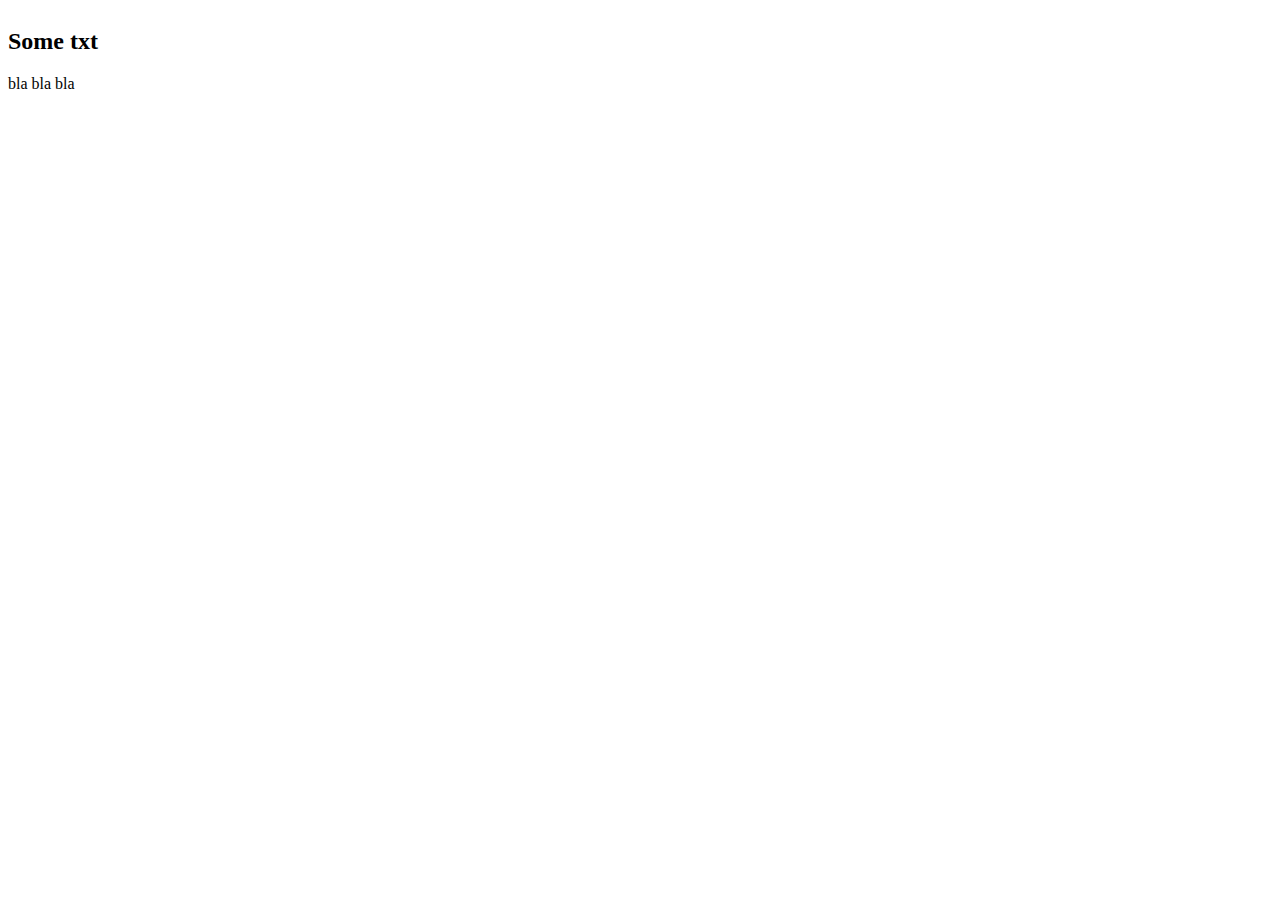
<file: test.html>
<!DOCTYPE html>
<html>
<head>
    <title>Test</title>
</head>
<body>
    <div class="ext-box" style="display: table; width:100%;">
        <div class="int-box" style="display: table-cell; vertical-align: middle;">
            <h2>Some txt</h2>
            <p>bla bla bla</p>
        </div>
    </div>
</body>
</html>
</file>
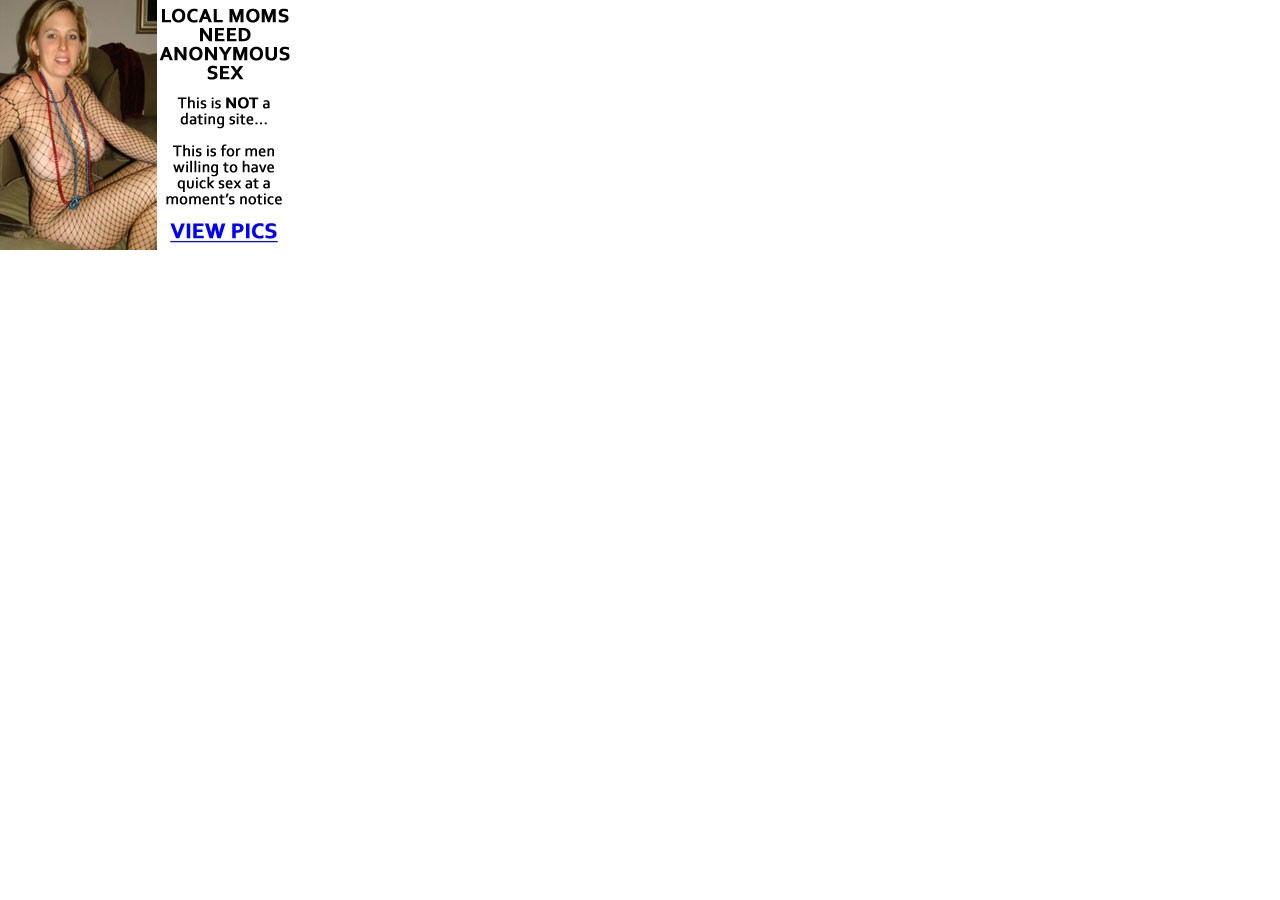
<file: img/Watch 249071 mp4_files/ads-iframe-display(1).html>
<!-- saved from url=(0197)http://syndication.exosrv.com/ads-iframe-display.php?idzone=2042143&type=300x250&p=http%3A//a.vartoken.com/OX/CLA/d-cla.php%3Fspot%3DSWFOO&dt=1564871853280&sub=&tags=&screen_resolution=1171x659&el= -->
<html><head><meta http-equiv="Content-Type" content="text/html; charset=UTF-8"></head><body style="margin:0px;"><a href="http://main.exosrv.com/click.php?data=[base64]%3D%3D" target="_blank" ontouchstart="" onclick="var href=&#39;http://main.exosrv.com/click.php?data=[base64]%3D%3D&#39;; this.href = href + &#39;&amp;clickX=&#39; + event.clientX + &#39;&amp;clickY=&#39; + event.clientY;"><img width="300" height="250" src="./e115dad030f2641c816994f0ef6aea051dac4077.jpg" border="0"></a></body></html>
</file>
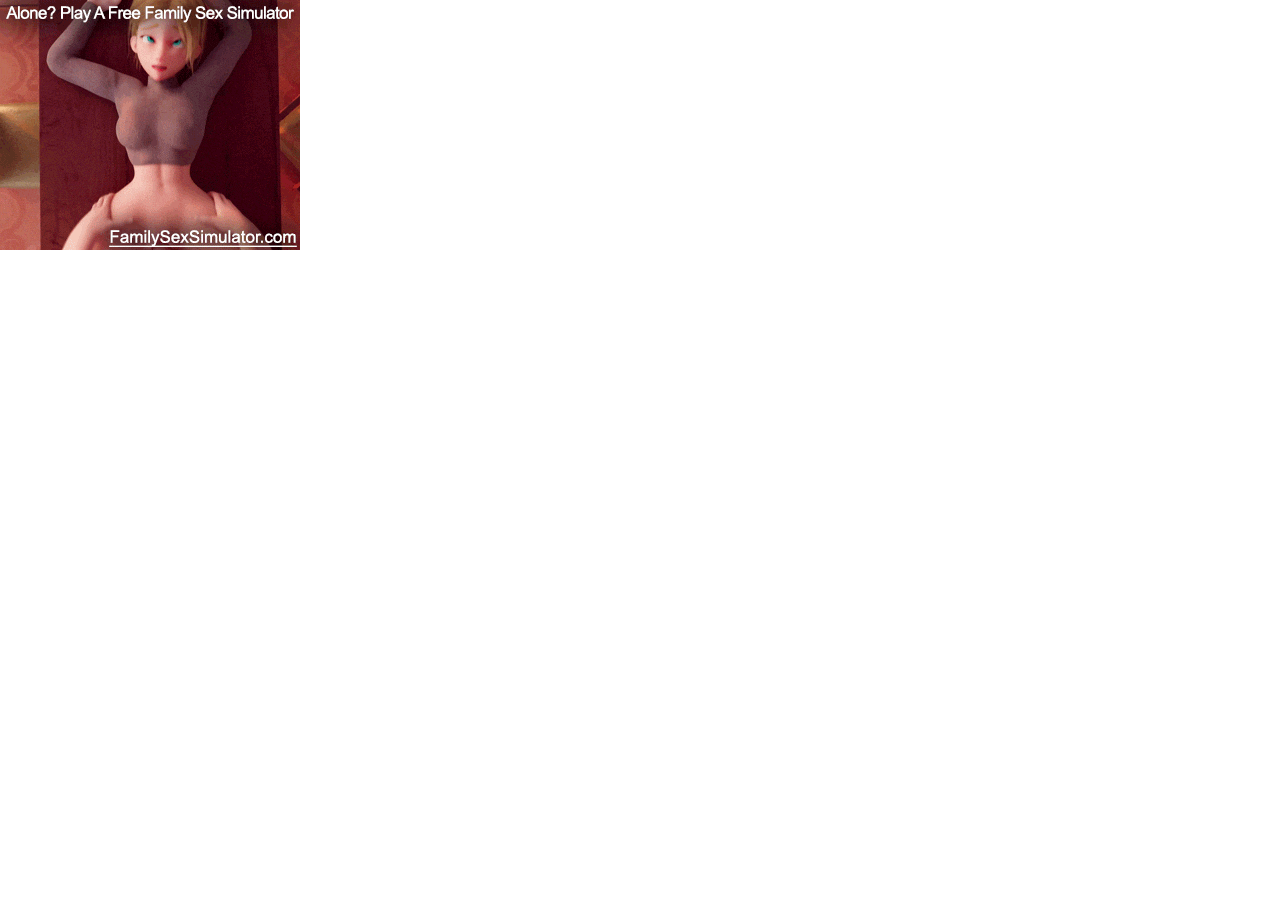
<file: img/Watch 249071 mp4_files/ads-iframe-display(2).html>
<!-- saved from url=(0187)http://syndication.exoclick.com/ads-iframe-display.php?idzone=942162&type=300x250&p=http%3A//clipsage.com/view/g59j6p5blh8a.html&dt=1564871852964&sub=&tags=&screen_resolution=1171x659&el= -->
<html><head><meta http-equiv="Content-Type" content="text/html; charset=UTF-8"></head><body style="margin:0px;"><a href="http://main.exoclick.com/click.php?data=[base64]%3D%3D" target="_blank" ontouchstart="" onclick="var href=&#39;http://main.exoclick.com/click.php?data=[base64]%3D%3D&#39;; this.href = href + &#39;&amp;clickX=&#39; + event.clientX + &#39;&amp;clickY=&#39; + event.clientY;"><img width="300" height="250" src="./1ae8de23f437b4d37a1574dae3ca752436aa2ac8.gif" border="0"></a></body></html>
</file>
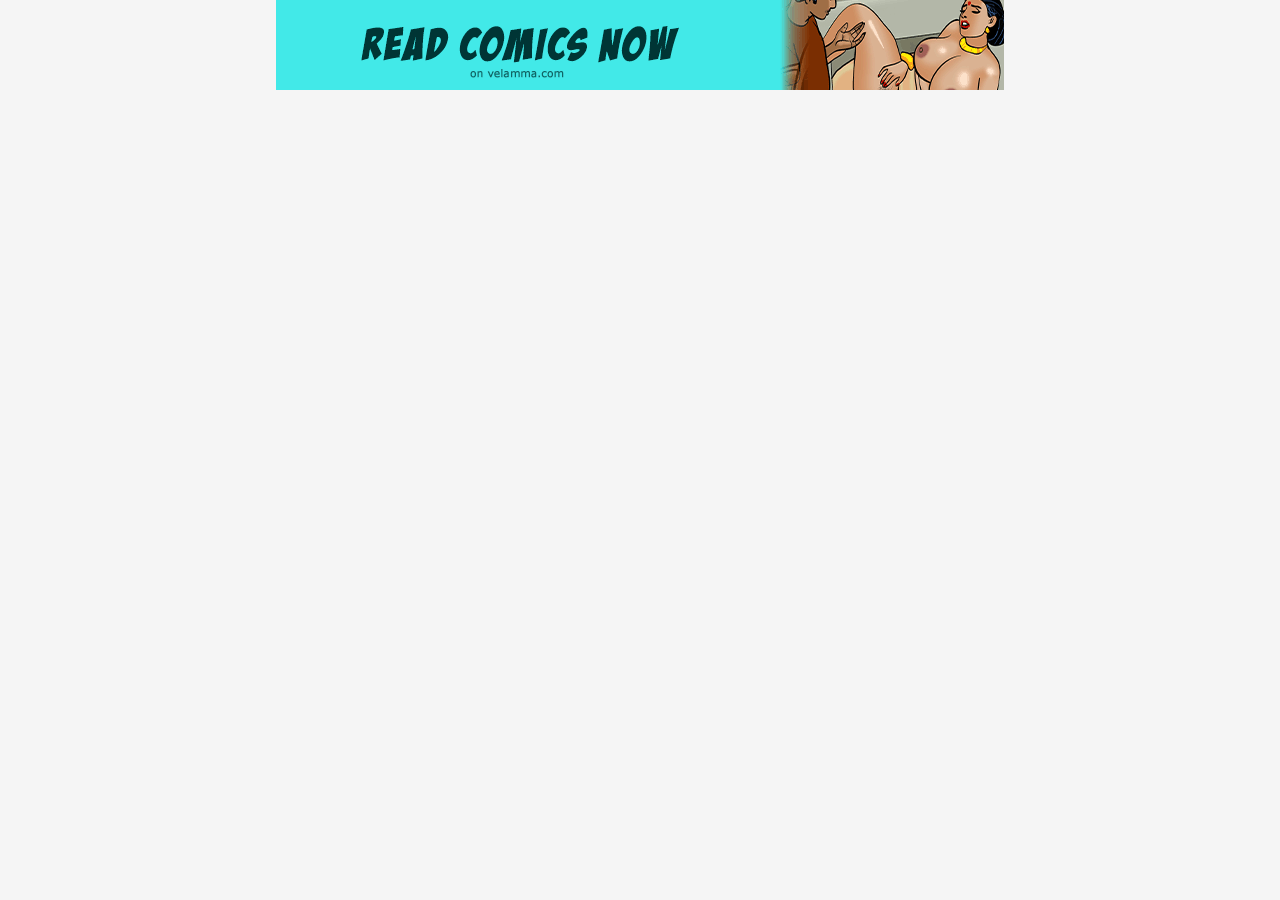
<file: img/Watch 249071 mp4_files/d-cla(1).html>
<!-- saved from url=(0048)http://a.vartoken.com/OX/CLA/d-cla.php?spot=HEAD -->
<html><head><meta http-equiv="Content-Type" content="text/html; charset=UTF-8">
<style type="text/css">
body{margin:0;padding:0}
</style>
</head>
<body bgcolor="#f5f5f5" marginwidth="0" marginheight="0"><center><a target="_blank" href="https://www.velamma.com/tag/free-episode/?affID=CLA&amp;media=BANNER-HEAD-v_promotion_728x90_03_gif"><img border="0" width="728" height="90" src="./v_promotion_728x90_03.webp"></a></center>

</body></html>
</file>
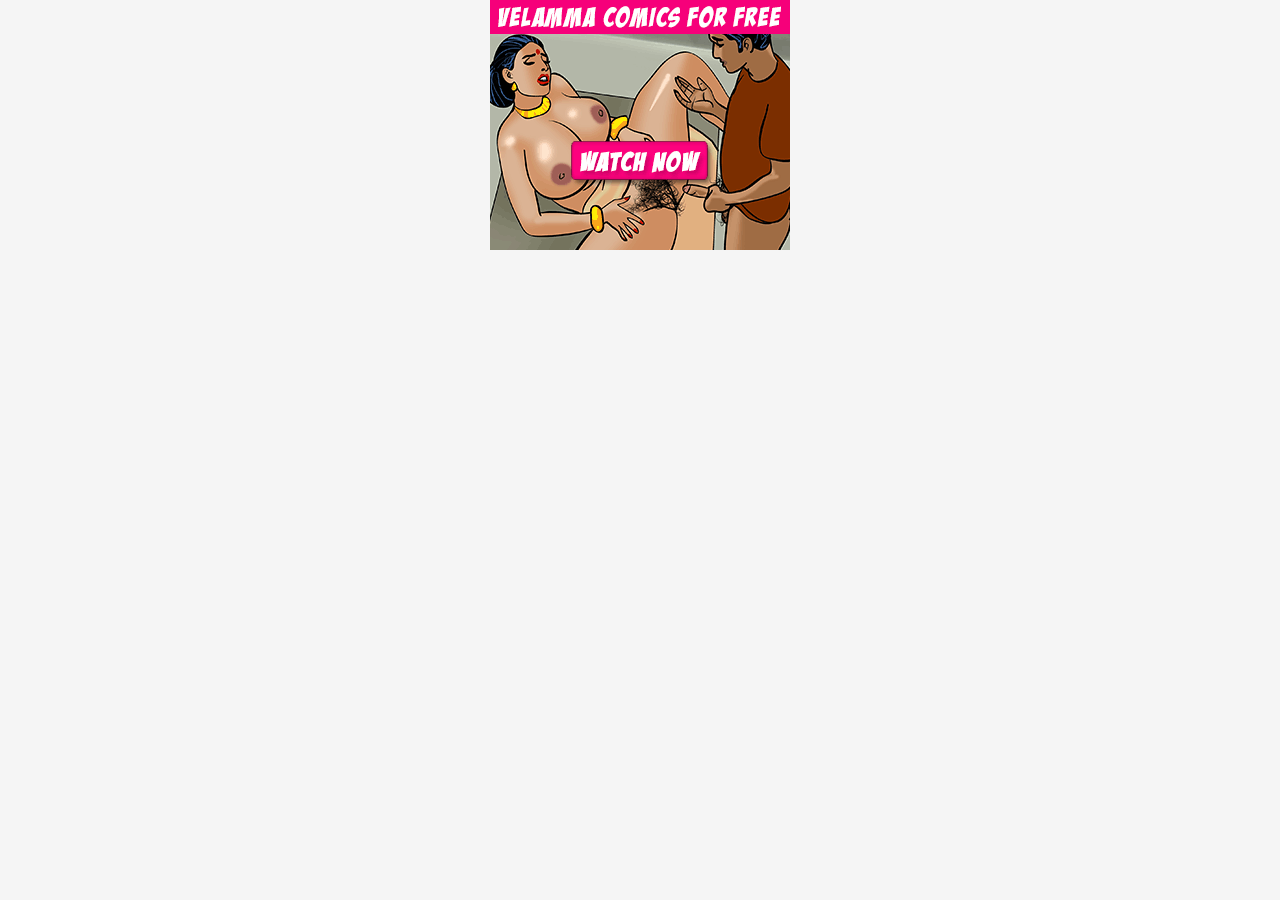
<file: img/Watch 249071 mp4_files/d-cla.html>
<!-- saved from url=(0051)http://a.vartoken.com/OX/CLA/d-cla.php?spot=DSC-FOO -->
<html><head><meta http-equiv="Content-Type" content="text/html; charset=UTF-8">
<style type="text/css">
body{margin:0;padding:0}
</style>
</head>
<body bgcolor="#f5f5f5" marginwidth="0" marginheight="0"><center><a target="_blank" href="https://www.velamma.com/tag/free-episode/?affID=CLA&amp;media=BANNER-DSC-FOO-v_pornhub_300x250_03_gif"><img border="0" width="300" height="250" src="./v_pornhub_300x250_03.webp"></a></center>

</body></html>
</file>
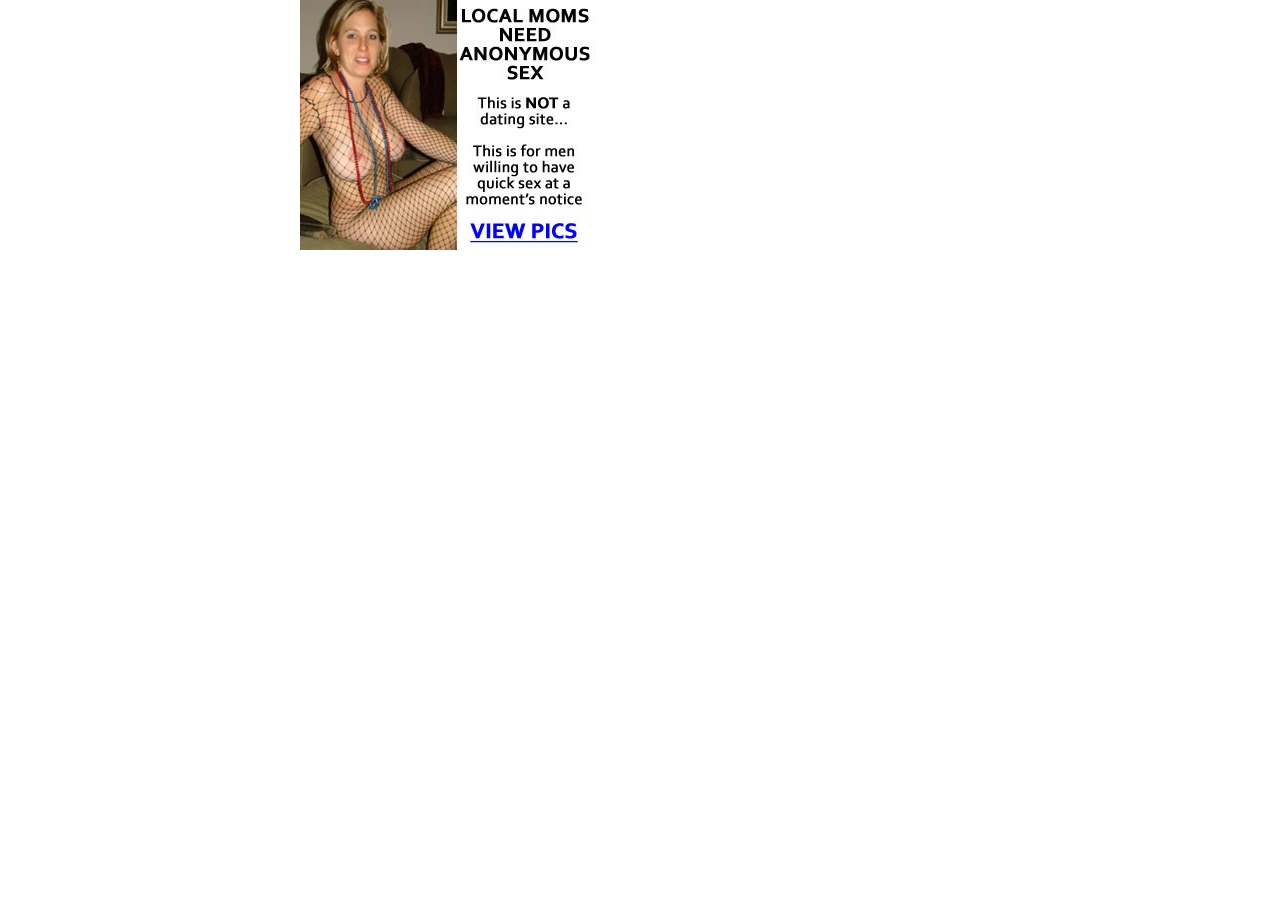
<file: img/Watch 249071 mp4_files/iframe(1).html>
<!-- saved from url=(0060)http://ads.exosrv.com/iframe.php?idzone=2042143&size=300x250 -->
<html><head><meta http-equiv="Content-Type" content="text/html; charset=UTF-8"></head><body style="margin:0px;" marginwidth="0" marginheight="0">
<script type="text/javascript">
    var URLToArray = function (url) {
        var request = {};
        var pairs = url.substring(url.indexOf('?') + 1).split('&');
        for (var i = 0; i < pairs.length; i++) {
            if (!pairs[i])
                continue;
            var pair = pairs[i].split('=');
            request[decodeURIComponent(pair[0])] = decodeURIComponent(pair[1]);
        }
        return request;
    };

    function escapeHtml(text) {
        var map = {
            '&': '&amp;',
            '<': '&lt;',
            '>': '&gt;',
            '"': '&quot;',
            "'": '&#039;'
        };

        return text.replace(/[&<>"']/g, function (m) {
            return map[m];
        });
    }

    function getAcceptedParams(currentUrl) {
        var acceptedParams = {};
        if (currentUrl.indexOf("?") === -1) {
            throw "No parameters passed"
        }
        var url_parts = currentUrl.split('?', 2);
        var parameters = URLToArray(url_parts[1]);

        if (typeof parameters.tags === 'string' || parameters.tags instanceof String) {
            acceptedParams.ad_tags = escapeHtml(parameters.tags);
        }

        if (typeof parameters.el === 'string' || parameters.el instanceof String) {
            acceptedParams.ad_el = escapeHtml(parameters.el);
        }

        if (
            (typeof parameters.notify === 'string' || parameters.notify instanceof String) && parameters.notify === '1'
        ) {
            acceptedParams.notify = escapeHtml(parameters.notify);
        }

        return acceptedParams;
    }

    var currentUrl = window.location.href;
    var pageParams = {};
    try {
        pageParams = getAcceptedParams(currentUrl);
    } catch (err) {
        console.log(err);
    }

    var ad_idzone = "2042143";
    var ad_width = "300";
    var ad_height = "250";

    
    
    
    if (typeof pageParams.ad_tags != 'undefined') {
        var ad_tags = pageParams.ad_tags;
    }

    if (typeof pageParams.ad_el != 'undefined') {
        var ad_el = pageParams.ad_el;
    }

    if (typeof pageParams.notify != 'undefined') {
        var ad_notify = pageParams.notify;
    }

    var eventMethod = window.addEventListener ? "addEventListener" : "attachEvent";
    var eventer = window[eventMethod];
    var messageEvent = (eventMethod === "attachEvent") ? "onmessage" : "message";
    eventer(messageEvent, function(e) {
        if (e.data === "show-iframe-" + ad_idzone) {
            if (parent.postMessage) {
                parent.postMessage("show-iframe-" + ad_idzone, "*");
            }
        }
    }, false);
</script>
<script type="text/javascript" src="./ads.js.download"></script><iframe frameborder="0" scrolling="no" width="300" height="250" src="./ads-iframe-display(1).html"></iframe>
<noscript>
    <iframe src="https://syndication.exosrv.com/ads-iframe-display.php?idzone=2042143&output=noscript&type=300x250&sub=" width="300" height="250" scrolling="no" marginwidth="0" marginheight="0" frameborder="0"></iframe>
</noscript>
</body></html>
</file>
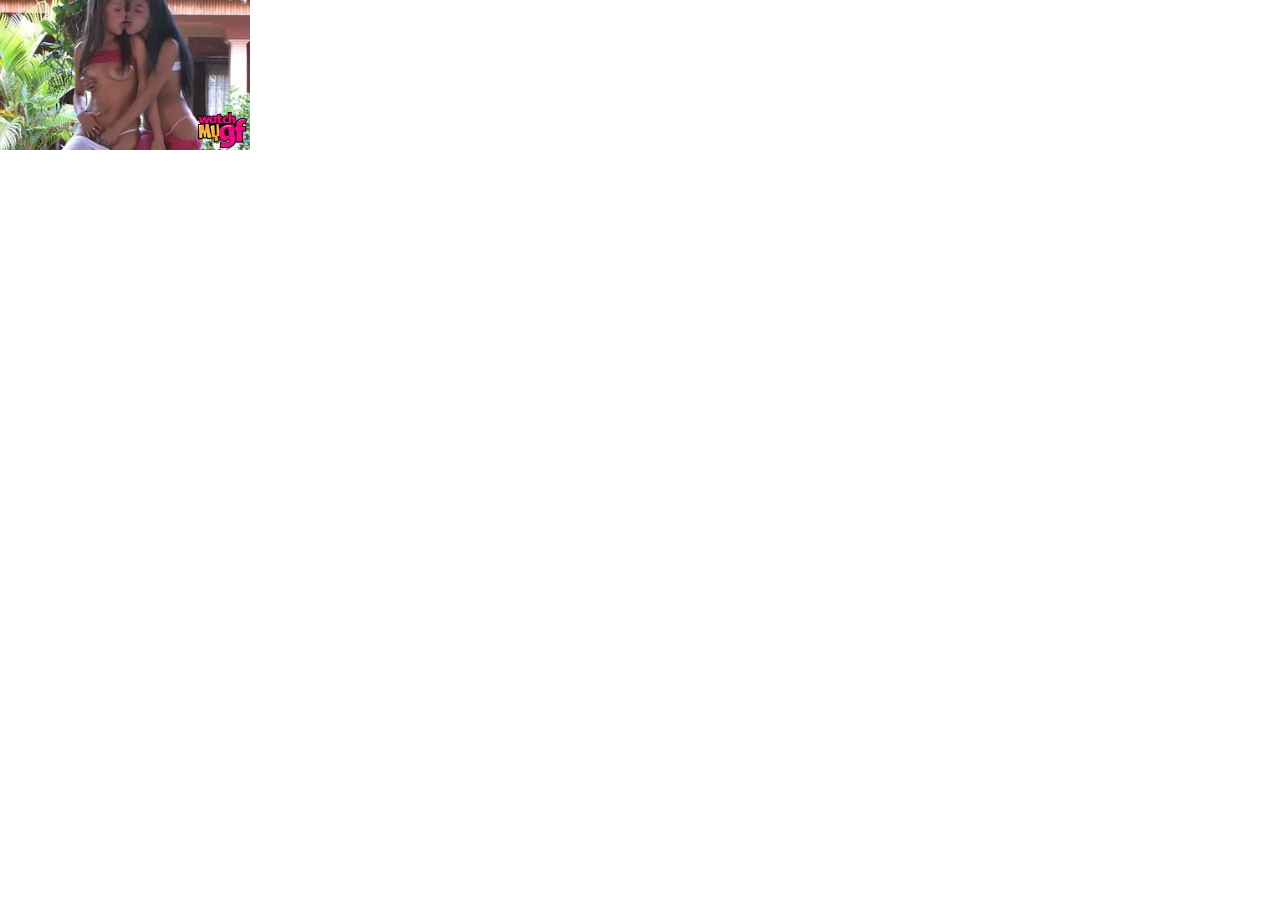
<file: img/Watch 249071 mp4_files/saved_resource(1).html>
<!-- saved from url=(0042)http://clipsage.com/view/g59j6p5blh8a.html -->
<html><head><meta http-equiv="Content-Type" content="text/html; charset=UTF-8"></head><body style="margin:0px;"><a target="_blank" href="http://main.exoclick.com/click.php?data=[base64]%3D%3D"><img border="0" width="250;" height="150;" src="./0fcff70ed448a54a31c2caeefb073f672c915d58.jpg"></a></body></html>
</file>
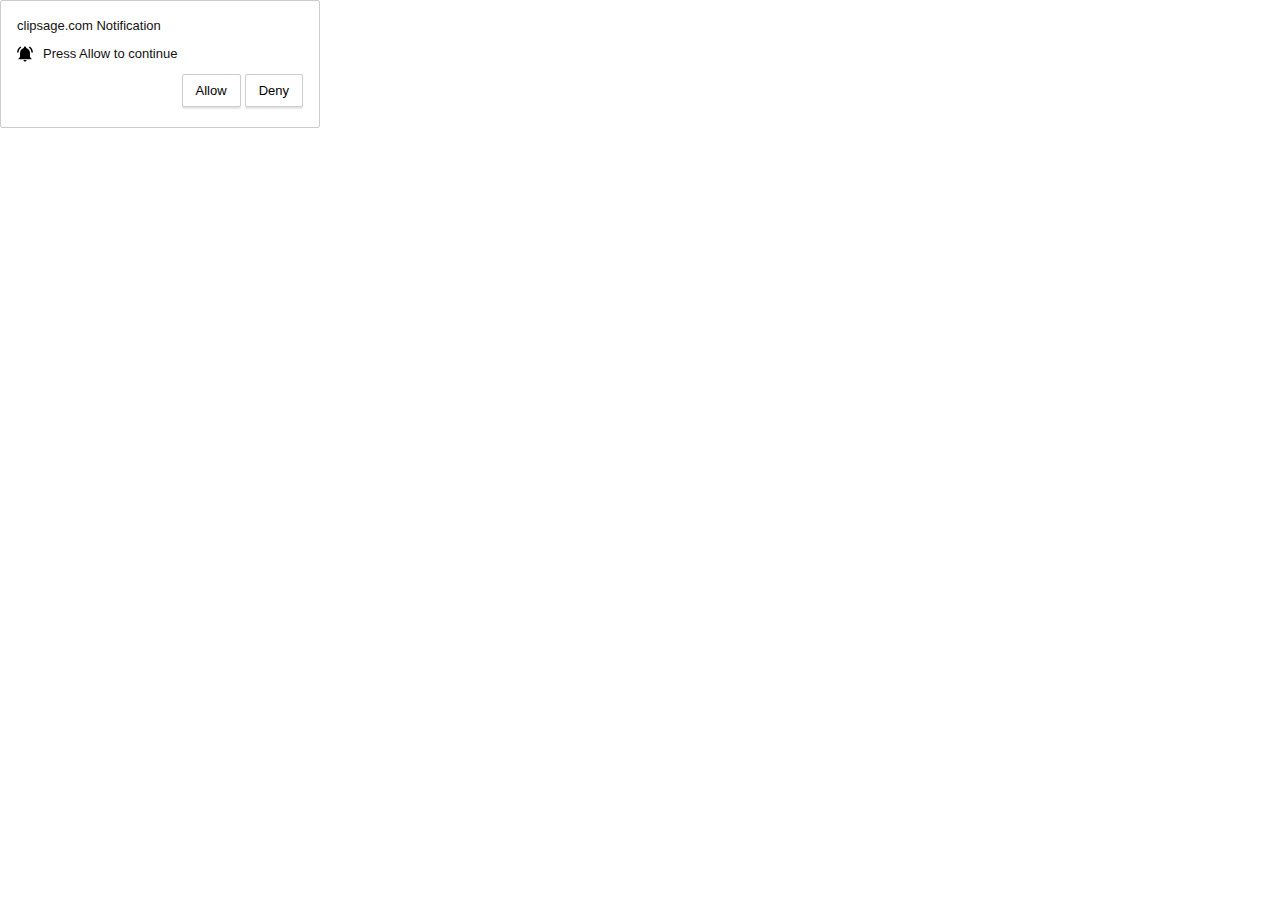
<file: img/Watch 249071 mp4_files/saved_resource(2).html>
<!-- saved from url=(0042)http://clipsage.com/view/g59j6p5blh8a.html -->
<html><head><meta http-equiv="Content-Type" content="text/html; charset=UTF-8"><meta name="viewport" content="width=device-width, initial-scale=1"><style type="text/css">*{-webkit-box-sizing:border-box;box-sizing:border-box}body,div,html{margin:0;padding:0}img{vertical-align:top}html{width:320px;height:auto;font-size:13px}html.mobile{width:100%}html.mobile body{padding-top:12px}html.mobile #O{-webkit-box-shadow:0 -4px 8px rgba(0,0,0,.3);box-shadow:0 -4px 8px rgba(0,0,0,.3);border:none}html.mobile #O:after,html.mobile #O:before{display:none}html.mobile #A{-webkit-box-pack:end;-ms-flex-pack:end;justify-content:flex-end;-webkit-box-orient:horizontal;-webkit-box-direction:normal;-ms-flex-direction:row;flex-direction:row}html.mobile button{font-size:110%;font-weight:700;text-transform:uppercase;color:#aaa;border:none;-webkit-box-shadow:none;box-shadow:none}html.mobile button#B2{background-color:#4179f8;color:#fff;border-radius:4px}body{width:100%;font-size:100%;font-family:sans-serif;color:#111;margin:0;padding:0}#O{display:-webkit-box;display:-ms-flexbox;display:flex;position:relative;z-index:2;background-color:#fff;padding:4px 16px 20px;border:1px solid #ccc;border-radius:2px;-webkit-animation:a .6s both .1s;animation:a .6s both .1s}#O.hide{-webkit-animation:b .3s both .1s;animation:b .3s both .1s}#C{-webkit-box-flex:1;-ms-flex-positive:1;flex-grow:1}#S{display:block;position:relative;top:26px;width:16px;height:30px;margin-right:10px}#S img{width:100%;height:auto;margin-top:15px}#T h1,#T p{margin-top:13px}#T h1{position:relative;left:-26px;font-size:100%;font-weight:400}#A{display:-webkit-box;display:-ms-flexbox;display:flex;-webkit-box-pack:start;-ms-flex-pack:start;justify-content:flex-start;-webkit-box-orient:horizontal;-webkit-box-direction:reverse;-ms-flex-direction:row-reverse;flex-direction:row-reverse;margin-top:13px}button{font-size:100%;border:1px solid #ccc;border-radius:2px;-webkit-box-shadow:0 2px 1px rgba(0,0,0,.1);box-shadow:0 2px 1px rgba(0,0,0,.1);background-color:#fff;padding:8px 13px!important;display:inline-block;margin-left:4px!important;cursor:pointer}button#B2{font-weight:700;border-color:#00d992}@-webkit-keyframes a{0%{-webkit-transform:translateY(10%);transform:translateY(10%);opacity:0}to{-webkit-transform:translateY(0);transform:translateY(0);opacity:1}}@keyframes a{0%{-webkit-transform:translateY(10%);transform:translateY(10%);opacity:0}to{-webkit-transform:translateY(0);transform:translateY(0);opacity:1}}@-webkit-keyframes b{0%{-webkit-transform:translateY(0);transform:translateY(0);opacity:1}to{-webkit-transform:translateY(-10%);transform:translateY(-10%);opacity:0}}@keyframes b{0%{-webkit-transform:translateY(0);transform:translateY(0);opacity:1}to{-webkit-transform:translateY(-10%);transform:translateY(-10%);opacity:0}}</style></head><body> <div class="i" id="O"><div class="i" id="S"><img class="i" src="[data-uri]" alt="ring"></div><div class="i" id="C"><div class="i" id="T"><h1 class="i">clipsage.com Notification</h1> <p class="i">Press Allow to continue</p></div><div class="i" id="A"><button type="button" id="IKb4txxTLLKD">Deny</button><button type="button" id="k4vG2Fmei00E">Allow</button></div></div></div></body></html>
</file>
